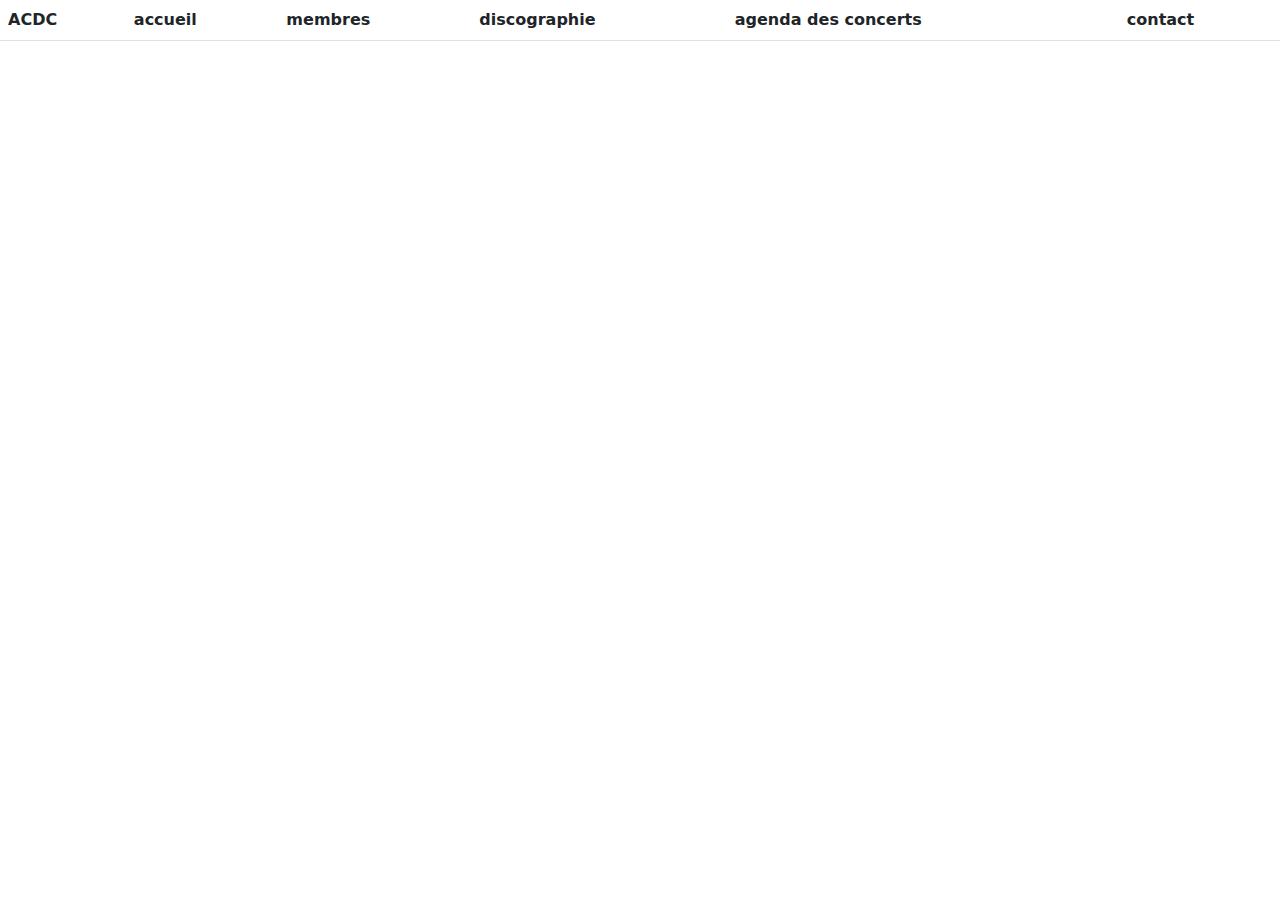
<file: ACDCRessources/index.html>
<!DOCTYPE html>
<html lang="fr">

<head>
    <meta charset="UTF-8">
    <meta http-equiv="X-UA-Compatible" content="IE=edge">
    <meta name="viewport" content="width=device-width, initial-scale=1.0">
    <title>AC/DC</title>
    <link href="css/bootstrap.css" rel="stylesheet" type="text/css" />
</head>
<body>
    <table class="table">
        <thead>
          <tr>
            <th scope="id">ACDC</th>
             <th>accueil</th>
             <th>membres</th>
             <th>discographie</th>
             <th>agenda des concerts</th>
             <th>contact</th>
        </thead>
        </tbody>
      </table>
    
    
    
    <script src="https://cdn.jsdelivr.net/npm/@popperjs/core@2.11.6/dist/umd/popper.min.js" integrity="sha384-oBqDVmMz9ATKxIep9tiCxS/Z9fNfEXiDAYTujMAeBAsjFuCZSmKbSSUnQlmh/jp3" crossorigin="anonymous"></script>
<script src="https://cdn.jsdelivr.net/npm/bootstrap@5.3.0-alpha1/dist/js/bootstrap.min.js" integrity="sha384-mQ93GR66B00ZXjt0YO5KlohRA5SY2XofN4zfuZxLkoj1gXtW8ANNCe9d5Y3eG5eD" crossorigin="anonymous"></script>
</body>
</html>
</file>
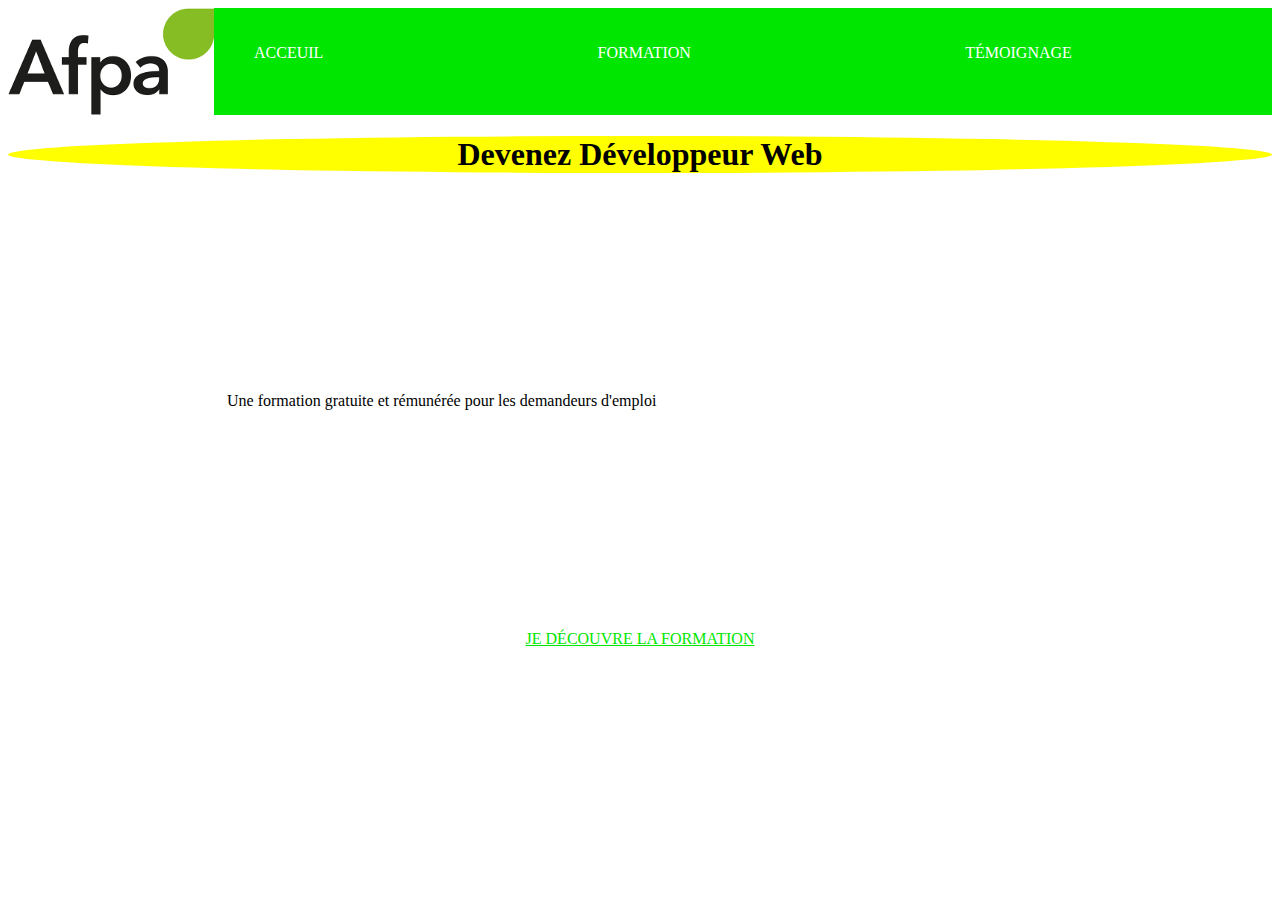
<file: exercice/accueil.html>
<!DOCTYPE html>
<html lang="fr">
<head>
    <meta charset="UTF-8">
    <meta http-equiv="X-UA-Compatible" content="IE=edge">
    <meta name="viewport" content="width=device-width, initial-scale=1.0">
    <title>Afpa accueil</title>
    <link rel="stylesheet" href="css/accueil.css">   
</head>
<body> 
<header>
    <img src="img/logo.jpeg" alt="logo afpa">
<nav>
        <ul>
            <li><a href="#">Acceuil</a></li>
            <li><a href="#">Formation</a></li>
            <li><a href="#">Témoignage</a></li>
            <li><a href="#">Nos références</a></li>
            <li><a href="#">Contactez-nous</a></li>
</header>
    </ul>
    <aside>
        <center><head><h1>Devenez Développeur Web</h1></head></center>
    </aside>
   <main>
        <article>Une formation gratuite et rémunérée pour les demandeurs d'emploi</article>
        <nav class="nav2">Je découvre la formation</nav>
   </main>
</body>
</html>
</file>
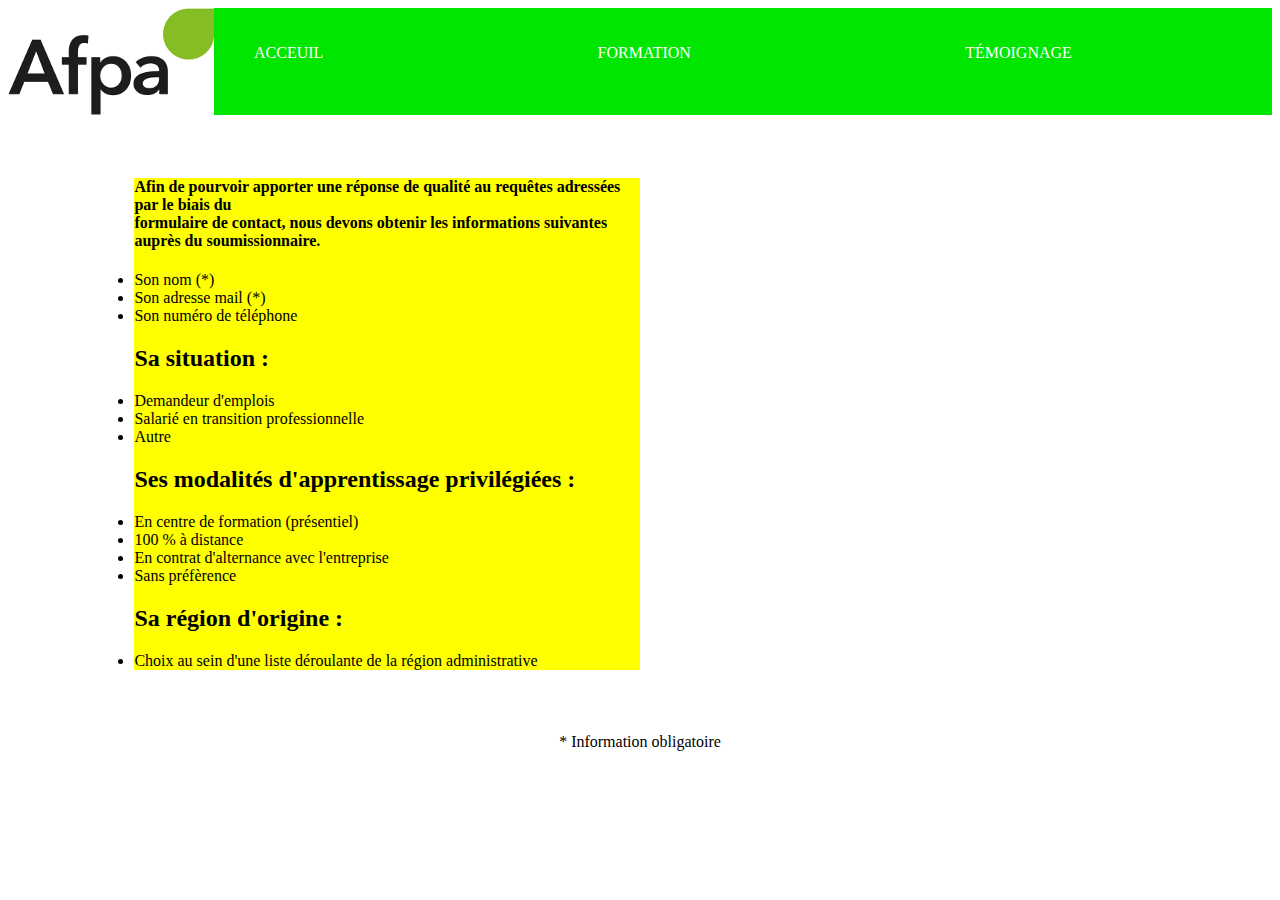
<file: exercice/contact.html>
<!DOCTYPE html>
<html lang="fr">
<head>
    <meta charset="UTF-8">
    <meta http-equiv="X-UA-Compatible" content="IE=edge">
    <meta name="viewport" content="width=device-width, initial-scale=1.0">
    <title>Afpa contactez-nous</title>
    <link rel="stylesheet" href="css/contact.css">   
</head>
<body> 
<header>
    <img src="img/logo.jpeg" alt="logo afpa">
<nav>
        <ul>
            <li><a href="#">Acceuil</a></li>
            <li><a href="#">Formation</a></li>
            <li><a href="#">Témoignage</a></li>
            <li><a href="#">Nos références</a></li>
            <li><a href="#">Contactez-nous</a></li>
</header>
    </ul>
    </nav>
<div class="container">
  <main>
    
    <article>
        <aside><h4><p>Afin de pourvoir apporter une réponse de qualité au requêtes adressées par le biais du
        <br> formulaire de contact, nous devons obtenir les informations suivantes auprès du soumissionnaire.
        </aside>
    </p></h4>

        <li>Son nom (*)</li>
        <li>Son adresse mail (*)</li>
        <li>Son numéro de téléphone</li>

    <h2>Sa situation :</h2>
      <li>Demandeur d'emplois</li>
      <li>Salarié en transition professionnelle</li>
      <li>Autre</li>
    
    <h2>Ses modalités d'apprentissage privilégiées :</h2>
      <li>En centre de formation (présentiel)</li>
      <li>100 % à distance</li>
      <li>En contrat d'alternance avec l'entreprise</li>
      <li>Sans préfèrence</li>

    <h2>Sa région d'origine :</h2>
      <li>Choix au sein d'une liste déroulante de la région administrative</li>
    
    </article>
</main>
 </div>
      <center><footer>* Information obligatoire</footer></center>
</body>
</html>
</file>
<file: exercice/css/accueil.css>
<style>
  @import url('https://fonts.googleapis.com/css2?family=Roboto&display=swap');
</style>
    
*{
    box-sizing: border-box;
    font-family: 'roboto', sans-serif;
}

/* ################## header ################### */

header {
background-color: rgb(0, 230, 0);
display: flex;
align-items: center;
}

/* ##############navigation############# */

ul {

    list-style-type: none;
    display: flex;
    gap: 50%;
}
li a {
    text-decoration-line: none;
    text-transform: uppercase;
    font-weight: 500;
    text-decoration-style: ;
    color: rgb(255, 255, 255);
}
li a:hover {
        color: rgb(5, 139, 0);
        text-decoration: underline overline yellow;
}

/*###############container#############*/

aside {
    background-color: yellow;
    border-radius: 65%;

}
article {
    margin: 11%;
    padding: 5em;
    list-style: ;
}
.nav2 {
    color: rgb(0, 230, 0);
    text-decoration-line: underline;
    text-transform: uppercase;
 text-align: center;
}
.nav2:hover {
color: rgb(197, 197, 0);
}
</file>
<file: exercice/css/contact.css>
<style>
  @import url('https://fonts.googleapis.com/css2?family=Roboto&display=swap');
</style>
    
*{
    box-sizing: border-box;
    font-family: 'roboto', sans-serif;
}

/* ################## header ################### */

header {
background-color: rgb(0, 230, 0);
display: flex;
align-items: center;
}

/* ##############navigation############# */

ul {
    justify-content: flex-start;
    list-style-type: none;
    display: flex;
    gap: 50%;
}
li a {
    text-decoration-line: none;
    text-transform: uppercase;
    font-weight: 500;
    text-decoration-style: ;
    color: rgb(255, 255, 255);
}
li a:hover {
        color: rgb(5, 139, 0);
        text-decoration: underline overline yellow;
}

/*###############container#############*/
.container {
    margin: 5%;
    margin-right: 50%;
    margin-left: 10%;
}
main {
background-color: yellow;
   
}
</file>
